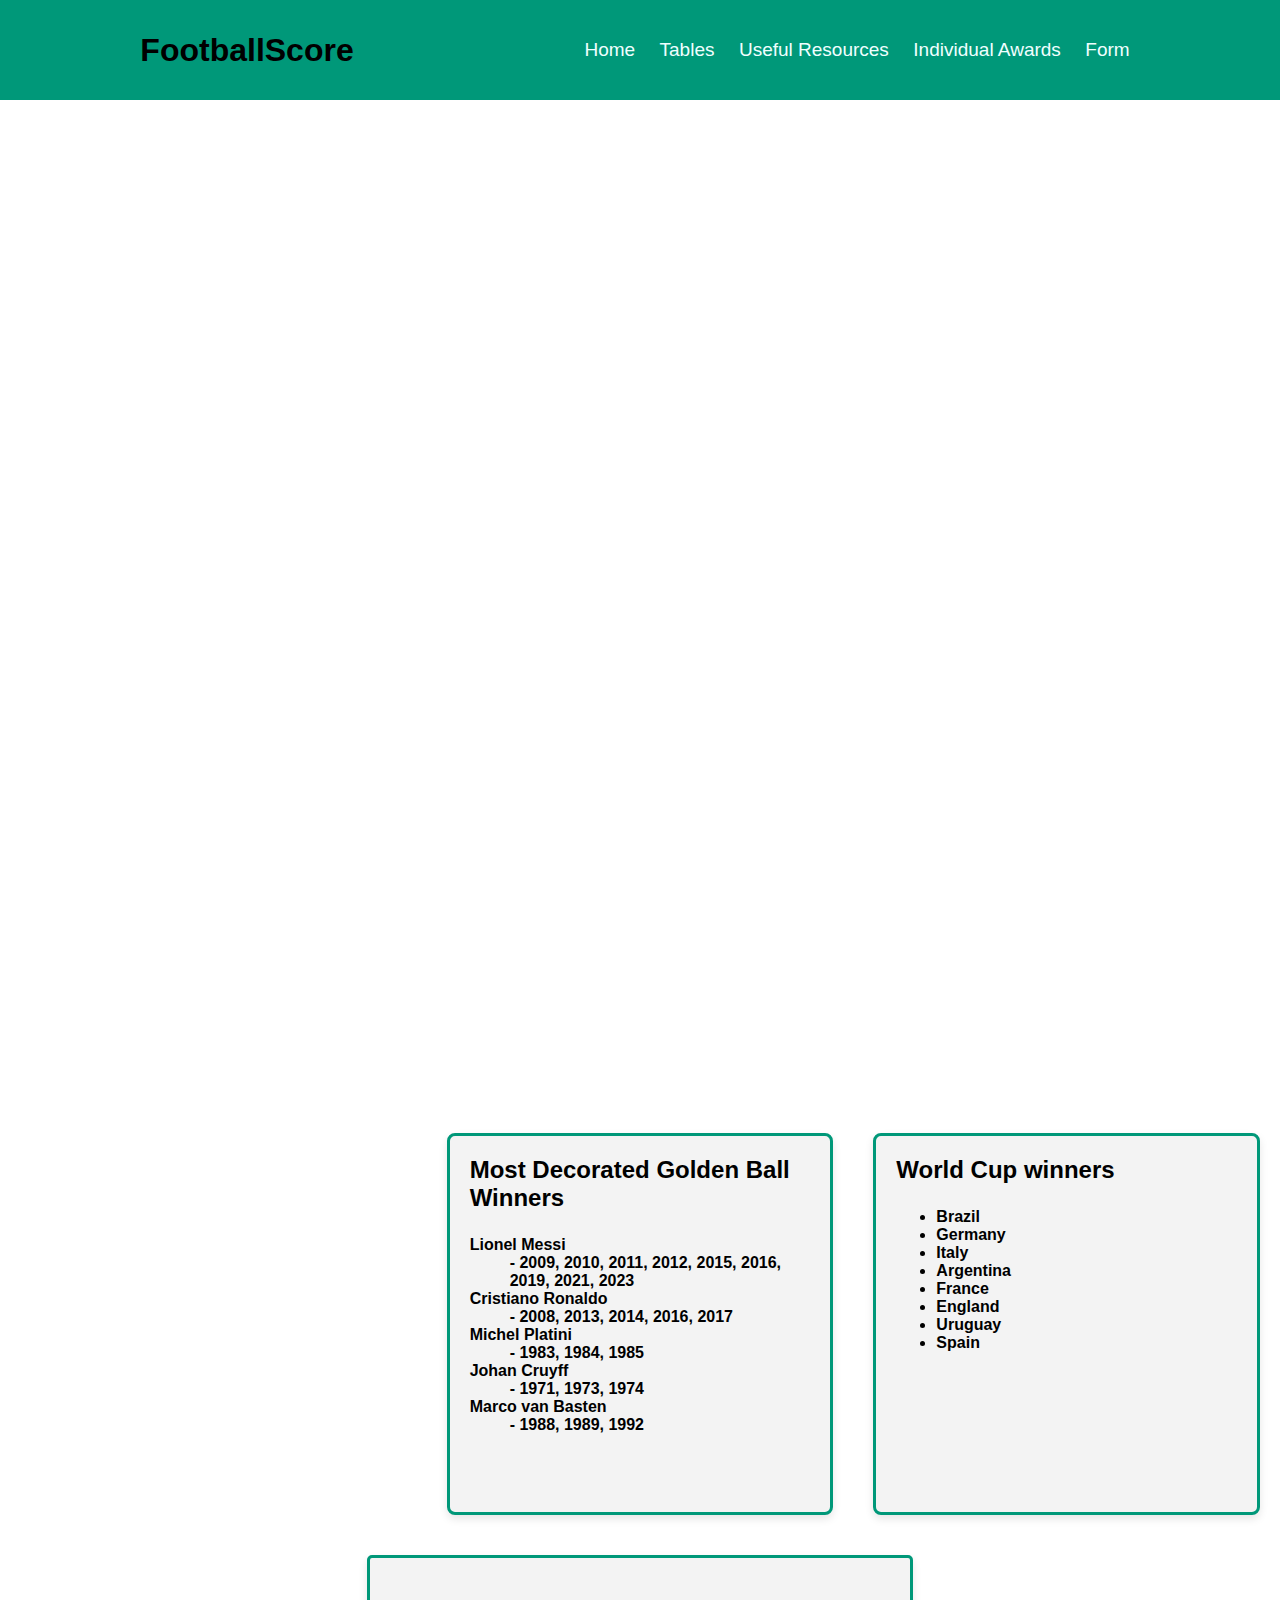
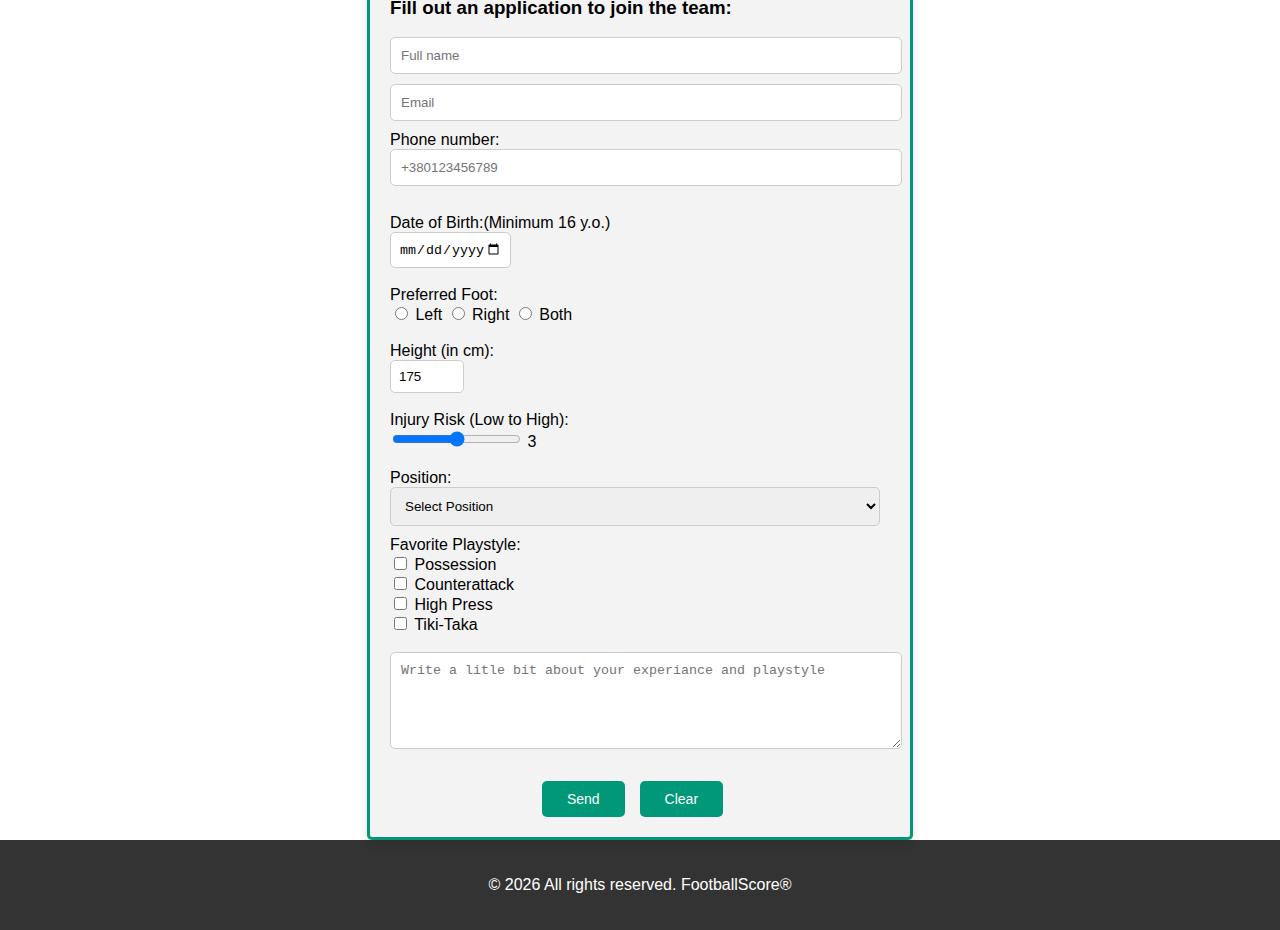
<file: index.html>
<!DOCTYPE html>
<html lang="en">
    <head>
        <meta charset="UTF-8" />
        <meta name="viewport" content="width=device-width, initial-scale=1.0" />
        <link rel="stylesheet" href="/style.css">
        <title>FootballScore</title>
    </head>
    <body>
        <header>  
                <button class="dropbtn">Menu</button>
                <h1 id="nav-h1">FootballScore</h1>        
            <nav class="menu">
                <ul id="menu-items" class="menu-items">
                    <li><a href="#">Home</a></li>
                    <li><a href="#tables">Tables</a></li>
                    <li><a href="#resources">Useful Resources</a></li>
                    <li><a href="#goldenBall">Individual Awards</a></li>
                    <li><a href="#userForm">Form</a></li>
                </ul>
            </nav>
        </header>
        <main>
        <div class="image-container">
            <div class="image-item">
                <img src="/image/ronaldo.jpg" alt="Ronaldo's bicycle goal against Juventus">
            </div>
            <div class="image-item">
                <img src="/image/messi.jpg" alt="Messi's free-kick goal against Liverpool">
            </div>
            <div class="image-item">
                <img src="/image/dovbyk.jpg" alt="Dovbyk's crucial goal against Sweden">
            </div>
        </div>
        
        <div id="tables" class="tables">
            
        <table id="playersPrice">
            <caption>Top 5 most expensive players according to Transfermarket</caption>
            <thead>
                <tr>
                    <th>Rank</th>
                    <th>Name</th>
                    <th>Club</th>
                    <th>Age</th>
                    <th>Market Value</th>
                </tr>
            </thead>
            <tbody>
                <tr>
                    <td>1</td>
                    <td>Jude Bellingham</td>
                    <td>Real Madrid</td>
                    <td>20</td>
                    <td>€180.00m</td>
                </tr>
                <tr>
                    <td>2</td>
                    <td>Erling Haaland</td>
                    <td>Manchester City</td>
                    <td>23</td>
                    <td>€180.00m</td>
                </tr>
                <tr>
                    <td>3</td>
                    <td>Kylian Mbappe</td>
                    <td>PSG</td>
                    <td>25</td>
                    <td>€180.00m</td>
                </tr>
                <tr>
                    <td>4</td>
                    <td>Vinicius Junior</td>
                    <td>Real Madrid</td>
                    <td>23</td>
                    <td>€150.00m</td>
                </tr>
                <tr>
                    <td>5</td>
                    <td>Bukayo Saka</td>
                    <td>Arsenal</td>
                    <td>22</td>
                    <td>€120.00m</td>
                </tr>
            </tbody>
        </table>

        <table id="teamsPrice">
            <caption>Top 5 most expensive clubs according to Transfermarket </caption>
            <thead>
                <tr>
                    <th>Rank</th>
                    <th>Club</th>
                    <th>Competition</th>
                    <th>Market Value</th>
                </tr>
            </thead>
            <tbody>
                <tr>
                    <td>1</td>
                    <td>Manchester City</td>
                    <td>England Premier League</td>
                    <td>€1.26bn</td>
                </tr>
                <tr>
                    <td>2</td>
                    <td>Arsenal FC</td>
                    <td>England Premier League</td>
                    <td>€1.12bn</td>
                </tr>
                <tr>
                    <td>3</td>
                    <td>Real Madrid</td>
                    <td>Spain LaLiga</td>
                    <td>€1.04bn</td>
                </tr>
                <tr>
                    <td>4</td>
                    <td>Paris Saint-Germain</td>
                    <td>France Ligue 1</td>
                    <td>€1.03bn</td>
                </tr>
                <tr>
                    <td>5</td>
                    <td>Bayern Munich</td>
                    <td>Germany Bundesliga</td>
                    <td>€976.45m</td>
                </tr>
            </tbody>
        </table>
    </div>

    <div class="information">
        <div id="resources">
            <h3>Useful Resources</h3>
            
                <ol>
                    <li>
                        News
                        <ul>
                            <li>
                                <a href="https://www.espn.com/soccer/" target="_blank">ESPN News</a>
                            </li>
                            <li>
                                <a href="https://www.skysports.com/football" target="_blank">Skysports News</a>
                            </li>
                            <li>
                                <a href="https://www.goal.com/" target="_blank">Goal </a>
                            </li>
                        </ul>
                    </li>
                    <li>
                        Transfers
                        <ul>
                            <li>
                                <a href="https://www.transfermarkt.com/" target="_blank">Transfermarkt</a>
                            </li>
                            <li>
                                <a href="https://www.footballtransfers.com/" target="_blank">Football Transfers</a>
                            </li>
                            <li>
                                <a href="https://www.goal.com/en/category/transfers/1/k94w8e1yy9ch14mllpf4srnks" target="_blank">Goal</a>
                            </li>
                        </ul>
                    </li>
                    <li>
                        Leagues
                        <ul>
                            <li>
                                <a href="https://www.premierleague.com/" target="_blank">Premier League</a>
                            </li>
                            <li>
                                <a href="https://www.laliga.com/" target="_blank">La Liga</a>
                            </li>
                            <li>
                                <a href="https://www.legaseriea.it/en" target="_blank">Serie A</a>
                            </li>
                            <li>
                                <a href="https://www.bundesliga.com/en/bundesliga" target="_blank">Bundesliga</a>
                            </li>
                            <li>
                                <a href="https://www.uefa.com/" target="_blank">UEFA Champions League</a>
                            </li>
                        </ul>
                    </li>
                </ol>
        </div>
    
            <div id="goldenBall">

                <h3>Most Decorated Golden Ball Winners</h3>
                    <dl>
                        <dt>Lionel Messi</dt>
                        <dd>- 2009, 2010, 2011, 2012, 2015, 2016, 2019, 2021, 2023</dd>
                        
                        <dt>Cristiano Ronaldo</dt>
                        <dd>- 2008, 2013, 2014, 2016, 2017</dd>
                        
                        <dt>Michel Platini</dt>
                        <dd>- 1983, 1984, 1985</dd>
                        
                        <dt>Johan Cruyff</dt>
                        <dd>- 1971, 1973, 1974</dd>
                        
                        <dt>Marco van Basten</dt>
                        <dd>- 1988, 1989, 1992</dd>
                    </dl>  
            </div>

            <div id="worldCup">
                <h3>World Cup winners</h3>
                    <ul>
                        
                        <li>Brazil</li>
                        <li>Germany</li>
                        <li>Italy</li>
                        <li>Argentina</li>
                        <li>France</li>
                        <li>England</li>
                        <li>Uruguay</li>
                        <li>Spain</li>
                    </ul>
            </div>
            </div>
            
            
            
            <div id="userForm"> 
                <h3>Fill out an application to join the team:</h3> 
                <form id="surveyForm"> 
                    <input type="text" id="fullName" name="fullName" placeholder="Full name" maxlength="30" required> 
                    <br> 

                    <input type = "email" id="email" name = "email" placeholder="Email" required> 
                    <br>

                    <label for="phone">Phone number:</label><br>
                    <input type="tel" id="phone" name="phone" pattern="\+\d{3}\d{9}" placeholder="+380123456789" required>
                    <br><br>

                    <label for="dob">Date of Birth:(Minimum 16 y.o.)</label><br> 
                    <input type="date" id="dob" name="dob" required><br> 
                    <br> 
 
                    <label>Preferred Foot:</label><br> 
                    <input type="radio" id="leftFoot" name="foot" value="Left" required> Left 
                    <input type="radio" id="rightFoot" name="foot" value="Right"> Right
                    <input type="radio" id="bothFeet" name="foot" value="Both feet"> Both 
                    <br><br> 

                    <label for="height">Height (in cm):</label><br>
                    <input type="number" id="height" name="height" min="100" max="250" value="175" required>
                    <br><br>
                    <label for="injuryRisk">Injury Risk (Low to High):</label><br>
                    <input type="range" id="injuryRisk" name="injuryRisk" min="1" max="5" value="3" oninput="this.nextElementSibling.value = this.value" required>
                    <output>3</output>

                    <br><br>

                    <label for="position">Position:</label><br> 
                    <select id="position" name="position" required>  
                        <option value="" disabled selected>Select Position</option> 
                        <option value="goalkeeper">Goalkeeper</option> 
                        <option value="defender">Defender</option> 
                        <option value="midfielder">Midfielder</option> 
                        <option value="winger">Winger</option> 
                        <option value="forward">Forward</option> 
                    </select> 

                    <br>

                    <label>Favorite Playstyle:</label><br>
                    <input type="checkbox" id="possession" name="playstyle" value="possession" >
                    <label for="possession">Possession</label><br>
                    <input type="checkbox" id="counterattack" name="playstyle" value="counterattack">
                    <label for="counterattack">Counterattack</label><br>
                    <input type="checkbox" id="highpress" name="playstyle" value="highpress">
                    <label for="highpress">High Press</label><br>
                    <input type="checkbox" id="tiki-taka" name="playstyle" value="tiki-taka">
                    <label for="tiki-taka">Tiki-Taka</label><br>
 
                    <br>
                 
                    <textarea id="experiance" cols="35" rows="5" wrap="virtual" placeholder="Write a litle bit about your experiance and playstyle" required></textarea>
                    <br><br>

                    <div class="button-container"> 
                    <input type="submit" name="submit" value="Send"> 
                        <input type="reset" name="reset" value="Clear"> 
                    </div> 
                </form> 
            </div>

        </main>

        <footer>
            <p>&copy; <span id="currentYear"></span> All rights reserved. FootballScore&reg;</p>
        </footer>
        <script src="script.js"></script>
    </body>
</html>
</file>
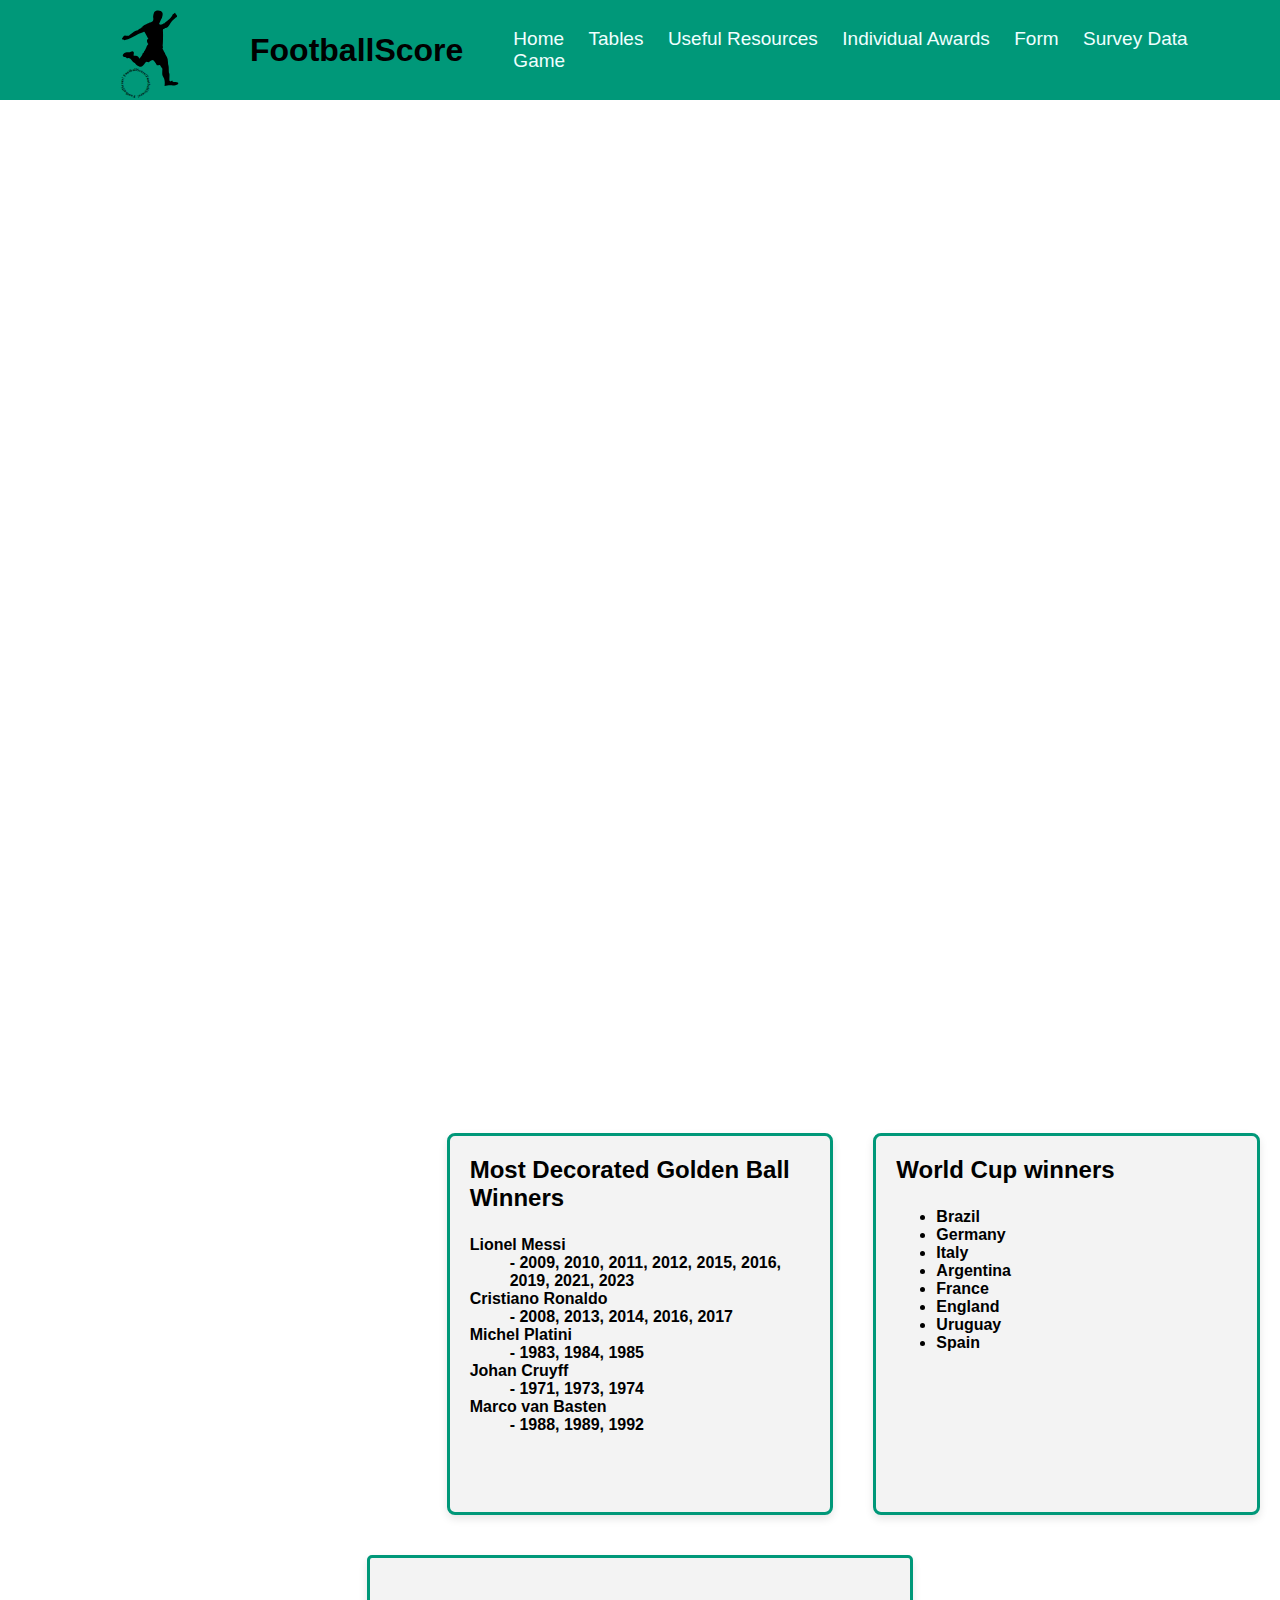
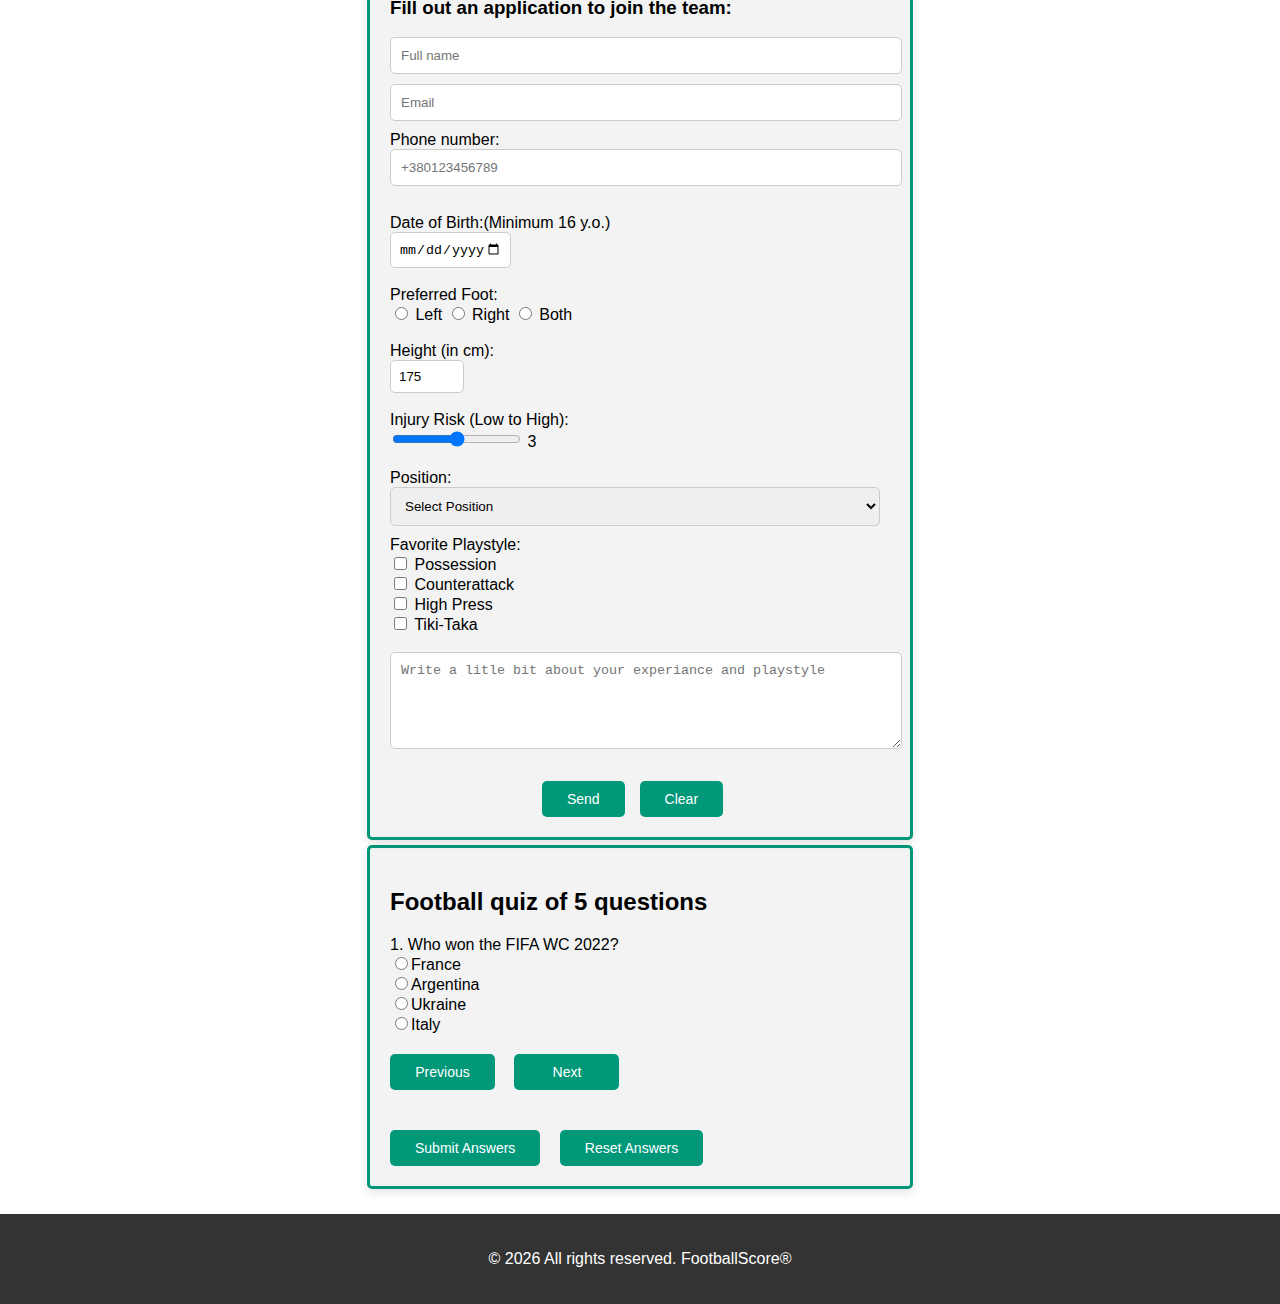
<file: pages/index.html>
<!DOCTYPE html>
<html lang="en">
    <head>
        <meta charset="UTF-8" />
        <meta name="viewport" content="width=device-width, initial-scale=1.0" />
        <link rel="stylesheet" href="/style.css">
        <title>FootballScore</title>
    </head>
    <body>
        <header>  
            <button class="dropbtn">Menu</button>
            <a href="/pages/index.html" title="Go to website"><img src="/image/football.svg" alt="Football" width="200px" height="100px"></a>
            <h1 id="nav-h1">FootballScore</h1>        
            <nav class="menu">
                <ul id="menu-items" class="menu-items">
                    <li><a href="#">Home</a></li>
                    <li><a href="#tables">Tables</a></li>
                    <li><a href="#resources">Useful Resources</a></li>
                    <li><a href="#goldenBall">Individual Awards</a></li>
                    <li><a href="#userForm">Form</a></li>
                    <li><a href="/pages/surveyFilter.html">Survey Data</a></li>
                    <li><a href="/pages/game.html">Game</a></li>
                </ul>
            </nav>
        </header>
        <main>
        <div class="image-container">
            <div class="image-item">
                <img src="/image/ronaldo.jpg" alt="Ronaldo's bicycle goal against Juventus">
            </div>
            <div class="image-item">
                <img src="/image/messi.jpg" alt="Messi's free-kick goal against Liverpool">
            </div>
            <div class="image-item">
                <img src="/image/dovbyk.jpg" alt="Dovbyk's crucial goal against Sweden">
            </div>
        </div>
        
        <div id="tables" class="tables">
            
        <table id="playersPrice">
            <caption>Top 5 most expensive players according to Transfermarket</caption>
            <thead>
                <tr>
                    <th>Rank</th>
                    <th>Name</th>
                    <th>Club</th>
                    <th>Age</th>
                    <th>Market Value</th>
                </tr>
            </thead>
            <tbody>
                <tr>
                    <td>1</td>
                    <td>Jude Bellingham</td>
                    <td>Real Madrid</td>
                    <td>20</td>
                    <td>€180.00m</td>
                </tr>
                <tr>
                    <td>2</td>
                    <td>Erling Haaland</td>
                    <td>Manchester City</td>
                    <td>23</td>
                    <td>€180.00m</td>
                </tr>
                <tr>
                    <td>3</td>
                    <td>Kylian Mbappe</td>
                    <td>PSG</td>
                    <td>25</td>
                    <td>€180.00m</td>
                </tr>
                <tr>
                    <td>4</td>
                    <td>Vinicius Junior</td>
                    <td>Real Madrid</td>
                    <td>23</td>
                    <td>€150.00m</td>
                </tr>
                <tr>
                    <td>5</td>
                    <td>Bukayo Saka</td>
                    <td>Arsenal</td>
                    <td>22</td>
                    <td>€120.00m</td>
                </tr>
            </tbody>
        </table>

        <table id="teamsPrice">
            <caption>Top 5 most expensive clubs according to Transfermarket </caption>
            <thead>
                <tr>
                    <th>Rank</th>
                    <th>Club</th>
                    <th>Competition</th>
                    <th>Market Value</th>
                </tr>
            </thead>
            <tbody>
                <tr>
                    <td>1</td>
                    <td>Manchester City</td>
                    <td>England Premier League</td>
                    <td>€1.26bn</td>
                </tr>
                <tr>
                    <td>2</td>
                    <td>Arsenal FC</td>
                    <td>England Premier League</td>
                    <td>€1.12bn</td>
                </tr>
                <tr>
                    <td>3</td>
                    <td>Real Madrid</td>
                    <td>Spain LaLiga</td>
                    <td>€1.04bn</td>
                </tr>
                <tr>
                    <td>4</td>
                    <td>Paris Saint-Germain</td>
                    <td>France Ligue 1</td>
                    <td>€1.03bn</td>
                </tr>
                <tr>
                    <td>5</td>
                    <td>Bayern Munich</td>
                    <td>Germany Bundesliga</td>
                    <td>€976.45m</td>
                </tr>
            </tbody>
        </table>
    </div>

    <div class="information">
        <div id="resources">
            <h3>Useful Resources</h3>
            
                <ol>
                    <li>
                        News
                        <ul>
                            <li>
                                <a href="https://www.espn.com/soccer/" target="_blank">ESPN News</a>
                            </li>
                            <li>
                                <a href="https://www.skysports.com/football" target="_blank">Skysports News</a>
                            </li>
                            <li>
                                <a href="https://www.goal.com/" target="_blank">Goal </a>
                            </li>
                        </ul>
                    </li>
                    <li>
                        Transfers
                        <ul>
                            <li>
                                <a href="https://www.transfermarkt.com/" target="_blank">Transfermarkt</a>
                            </li>
                            <li>
                                <a href="https://www.footballtransfers.com/" target="_blank">Football Transfers</a>
                            </li>
                            <li>
                                <a href="https://www.goal.com/en/category/transfers/1/k94w8e1yy9ch14mllpf4srnks" target="_blank">Goal</a>
                            </li>
                        </ul>
                    </li>
                    <li>
                        Leagues
                        <ul>
                            <li>
                                <a href="https://www.premierleague.com/" target="_blank">Premier League</a>
                            </li>
                            <li>
                                <a href="https://www.laliga.com/" target="_blank">La Liga</a>
                            </li>
                            <li>
                                <a href="https://www.legaseriea.it/en" target="_blank">Serie A</a>
                            </li>
                            <li>
                                <a href="https://www.bundesliga.com/en/bundesliga" target="_blank">Bundesliga</a>
                            </li>
                            <li>
                                <a href="https://www.uefa.com/" target="_blank">UEFA Champions League</a>
                            </li>
                        </ul>
                    </li>
                </ol>
        </div>
    
            <div id="goldenBall">

                <h3>Most Decorated Golden Ball Winners</h3>
                    <dl>
                        <dt>Lionel Messi</dt>
                        <dd>- 2009, 2010, 2011, 2012, 2015, 2016, 2019, 2021, 2023</dd>
                        
                        <dt>Cristiano Ronaldo</dt>
                        <dd>- 2008, 2013, 2014, 2016, 2017</dd>
                        
                        <dt>Michel Platini</dt>
                        <dd>- 1983, 1984, 1985</dd>
                        
                        <dt>Johan Cruyff</dt>
                        <dd>- 1971, 1973, 1974</dd>
                        
                        <dt>Marco van Basten</dt>
                        <dd>- 1988, 1989, 1992</dd>
                    </dl>  
            </div>

            <div id="worldCup">
                <h3>World Cup winners</h3>
                    <ul>
                        
                        <li>Brazil</li>
                        <li>Germany</li>
                        <li>Italy</li>
                        <li>Argentina</li>
                        <li>France</li>
                        <li>England</li>
                        <li>Uruguay</li>
                        <li>Spain</li>
                    </ul>
            </div>
            </div>
            
            
            
            <div id="userForm"> 
                <h3>Fill out an application to join the team:</h3> 
                <form id="surveyForm"> 
                    <input type="text" id="fullName" name="fullName" placeholder="Full name" maxlength="30" required> 
                    <br> 

                    <input type = "email" id="email" name = "email" placeholder="Email" required> 
                    <br>

                    <label for="phone">Phone number:</label><br>
                    <input type="tel" id="phone" name="phone" pattern="\+\d{3}\d{9}" placeholder="+380123456789" required>
                    <br><br>

                    <label for="dob">Date of Birth:(Minimum 16 y.o.)</label><br> 
                    <input type="date" id="dob" name="dob" required><br> 
                    <br> 
 
                    <label>Preferred Foot:</label><br> 
                    <input type="radio" id="leftFoot" name="foot" value="Left" required> Left 
                    <input type="radio" id="rightFoot" name="foot" value="Right"> Right
                    <input type="radio" id="bothFeet" name="foot" value="Both feet"> Both 
                    <br><br> 

                    <label for="height">Height (in cm):</label><br>
                    <input type="number" id="height" name="height" min="100" max="250" value="175" required>
                    <br><br>
                    <label for="injuryRisk">Injury Risk (Low to High):</label><br>
                    <input type="range" id="injuryRisk" name="injuryRisk" min="1" max="5" value="3" oninput="this.nextElementSibling.value = this.value" required>
                    <output>3</output>

                    <br><br>

                    <label for="position">Position:</label><br> 
                    <select id="position" name="position" required>  
                        <option value="" disabled selected>Select Position</option> 
                        <option value="goalkeeper">Goalkeeper</option> 
                        <option value="defender">Defender</option> 
                        <option value="midfielder">Midfielder</option> 
                        <option value="winger">Winger</option> 
                        <option value="forward">Forward</option> 
                    </select> 

                    <br>

                    <label>Favorite Playstyle:</label><br>
                    <input type="checkbox" id="possession" name="playstyle" value="possession" >
                    <label for="possession">Possession</label><br>
                    <input type="checkbox" id="counterattack" name="playstyle" value="counterattack">
                    <label for="counterattack">Counterattack</label><br>
                    <input type="checkbox" id="highpress" name="playstyle" value="highpress">
                    <label for="highpress">High Press</label><br>
                    <input type="checkbox" id="tiki-taka" name="playstyle" value="tiki-taka">
                    <label for="tiki-taka">Tiki-Taka</label><br>
 
                    <br>
                 
                    <textarea id="experiance" cols="35" rows="5" wrap="virtual" placeholder="Write a litle bit about your experiance and playstyle" required></textarea>
                    <br><br>

                    <div class="button-container"> 
                    <input type="submit" name="submit" value="Send"> 
                        <input type="reset" name="reset" value="Clear"> 
                    </div> 
                </form> 
            </div>
            <div id="quizContainer">
                <h2>Football quiz of 5 questions</h2>
                <div id="quiz"></div>
                <div id="navigation">
                    <button id="prev">Previous</button>
                    <button id="next">Next</button>
                </div>
                <div id="results"></div>
                <div class="button-container">
                    <input type="submit" id="quizSubmit" value="Submit Answers"> 
                    <input type="reset" id="quizReset" value="Reset Answers"> 
                </div>
            </div>
        </main>

        <footer>
            <p>&copy; <span id="currentYear"></span> All rights reserved. FootballScore&reg;</p>
        </footer>
        <script src="/js/script.js"></script>
        <script src="/js/userQuiz.js"></script>
    </body>
</html>
</file>
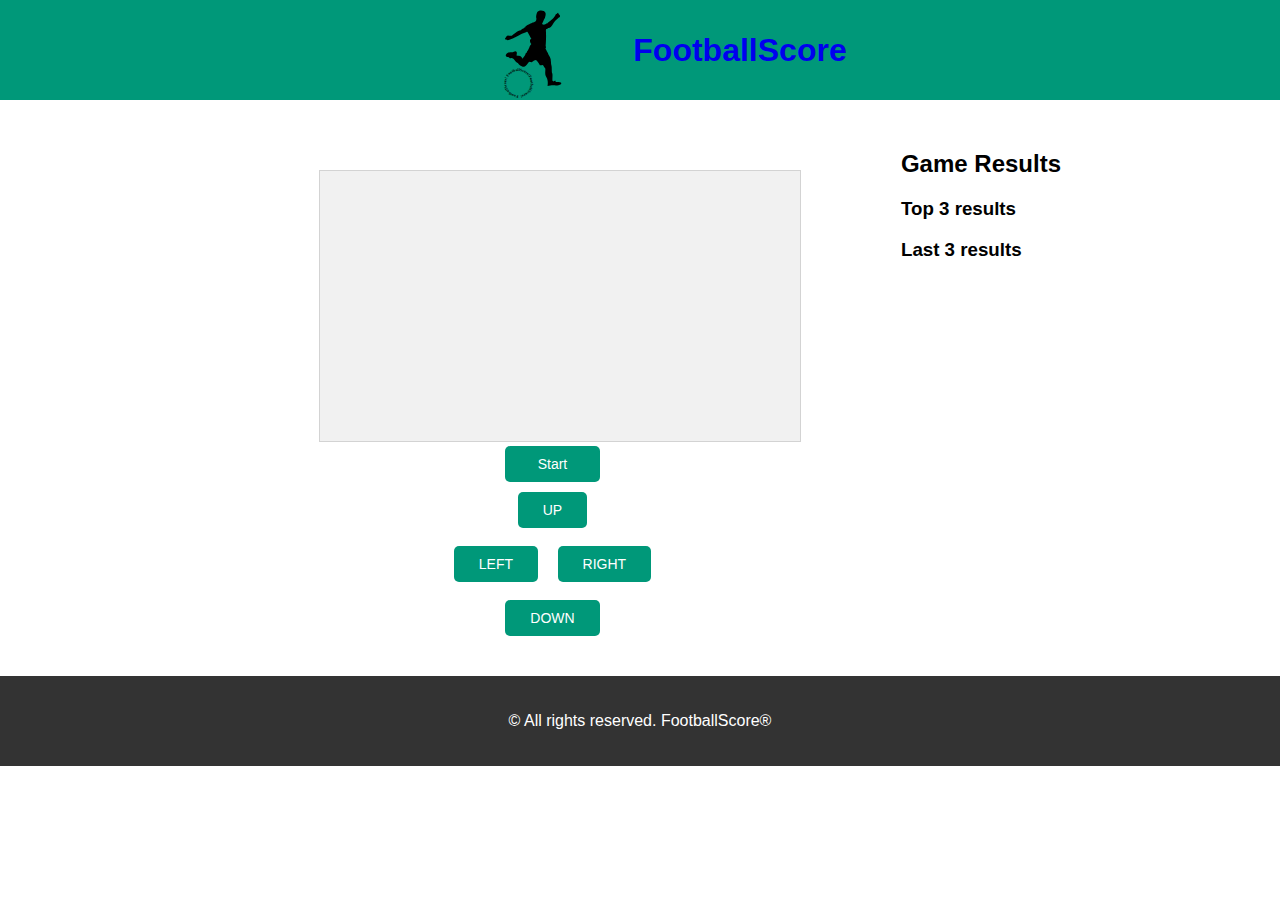
<file: pages/game.html>
<!DOCTYPE html>
<html lang="en">
    <head>
        <meta charset="UTF-8">
        <meta name="viewport" content="width=device-width, initial-scale=1.0">
        <title>Game</title>
        <link rel="stylesheet" href="../style.css">
    </head>
    <body onload="loadGame()">
        <header class="additionPageHeader">  
            <a href="/pages/index.html" title="Go to website"><img src="/image/football.svg" alt="Football" width="200px" height="100px"></a>
            <a href="/pages/index.html" title="Go to website"><h1 id="nav-h1">FootballScore</h1></a>
        </header>
        <main>
            <div id="gameAndResults">
                <div id="game">
                    <div id="gameArea"></div>
                    <div id="gameButtons">
                        <button id="startButton" onclick="startGame()">Start</button>
                        <button id="restartButton" onclick="restartGame()" style="display:none;">Restart</button>
                    </div>
                    <div id="gameNav">
                        <button onmousedown="moveup()" onmouseup="clearmove()" ontouchstart="moveup()">UP</button><br><br>
                        <button onmousedown="moveleft()" onmouseup="clearmove()" ontouchstart="moveleft()">LEFT</button>
                        <button onmousedown="moveright()" onmouseup="clearmove()" ontouchstart="moveright()">RIGHT</button><br><br>
                        <button onmousedown="movedown()" onmouseup="clearmove()" ontouchstart="movedown()">DOWN</button>
                    </div>
                </div>
                <div id="gameResults">
                    <h2>Game Results</h2>
                    <div id="topResults">
                        <h3>Top 3 results</h3>
                    </div>
                    <div id="bottomResults">
                        <h3>Last 3 results</h3>
                    </div>
                </div>
            </div>
        </main>
        <footer>
            <p>&copy; <span id="currentYear"></span> All rights reserved. FootballScore&reg;</p>
        </footer>
        <script src="/js/gameScript.js"></script>
    </body>
</html>
</file>
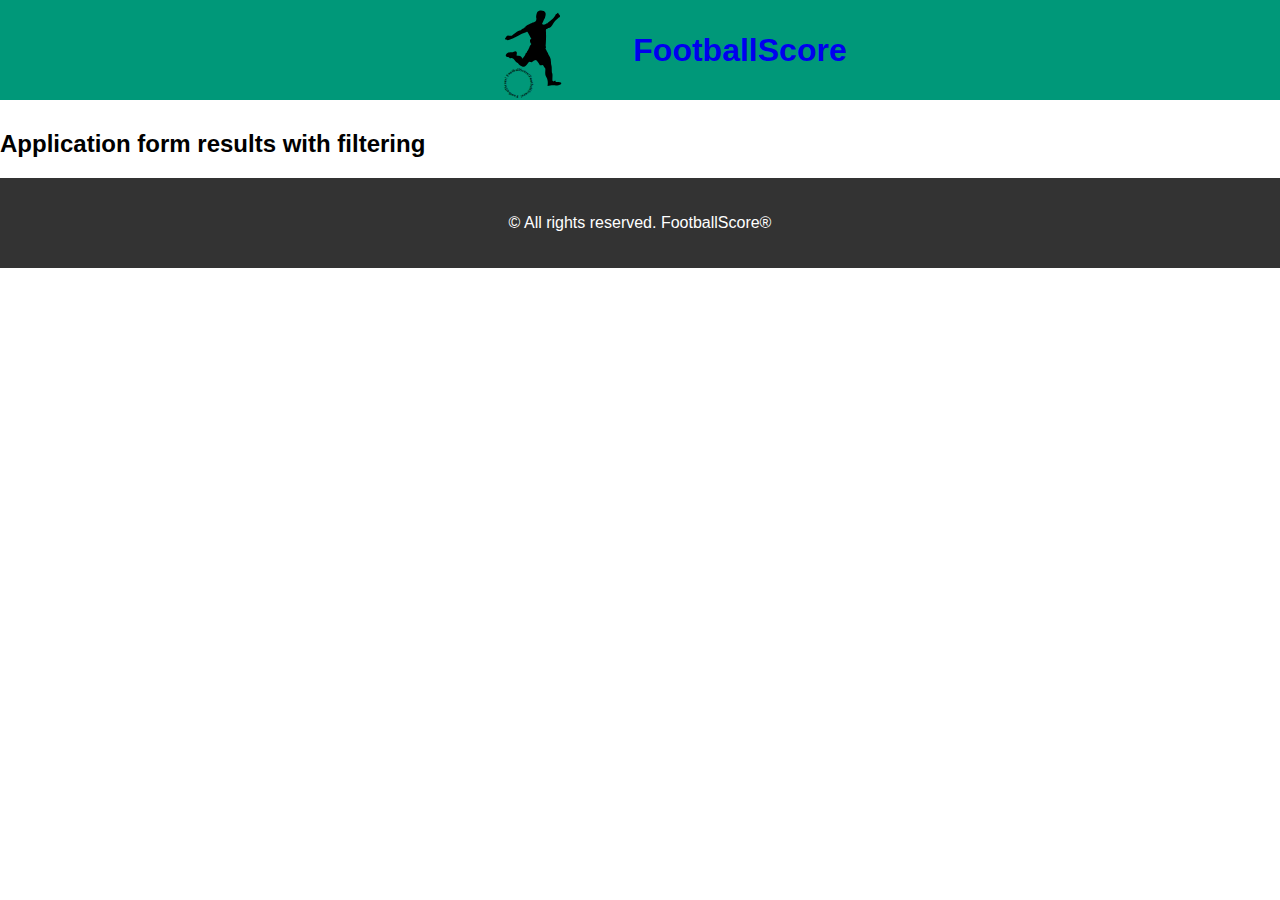
<file: pages/surveyFilter.html>
<!DOCTYPE html>
<html lang="en">
    <head>
        <meta charset="UTF-8">
        <meta name="viewport" content="width=device-width, initial-scale=1.0">
        <title>Survey Filters</title>
        <link rel="stylesheet" href="../style.css">
    </head>
    <body>
        <header class="additionPageHeader">  
            <a href="/pages/index.html" title="Go to website"><img src="/image/football.svg" alt="Football" width="200px" height="100px"></a>
            <a href="/pages/index.html" title="Go to website"><h1 id="nav-h1">FootballScore</h1></a>
        </header>
        <main>
            <h2>Application form results with filtering</h2>
            <div id="allParticipantsList"></div>
            <div id="participantsFilter"></div>
        </main>
        <footer>
            <p>&copy; <span id="currentYear"></span> All rights reserved. FootballScore&reg;</p>
        </footer>
        <script src="/js/filters.js"></script>
    </body>
</html>
</file>
<file: style.css>
@charset "UTF-8";
@keyframes image_animation {
  0% {
    opacity: 0;
  }
  20% {
    opacity: 1;
  }
  33% {
    opacity: 1;
  }
  53% {
    opacity: 0;
  }
}
@keyframes slide_up {
  from {
    opacity: 0;
    transform: translateY(20px);
  }
  to {
    opacity: 1;
    transform: translateY(0);
  }
}
@keyframes slide_from_left {
  from {
    opacity: 0;
    transform: translateX(-100%);
  }
  to {
    opacity: 1;
    transform: translateX(0);
  }
}
@keyframes slide_from_right {
  from {
    opacity: 0;
    transform: translateX(100%);
  }
  to {
    opacity: 1;
    transform: translateX(0);
  }
}
@keyframes fade_in {
  from {
    opacity: 0;
  }
  to {
    opacity: 1;
  }
}
body {
  font-family: Arial, sans-serif;
  margin: 0;
  padding: 0;
}

a {
  text-decoration: none;
}
a:visited {
  color: inherit;
}

header {
  background-color: #009879;
  display: flex;
  height: 100px;
  align-items: center;
  margin-bottom: 30px;
  justify-content: space-around;
  padding: 0px 50px;
}
header nav a span {
  font-size: 14px;
}

.menu a {
  color: inherit;
}
.menu li {
  display: inline-block;
  color: azure;
  font-size: 19px;
  padding: 0px 5px;
  margin: 0px 5px;
  transition: all 0.5s ease;
}
.menu li:hover {
  color: #410087;
}

.tables {
  display: flex;
  align-items: center;
  flex-direction: column;
  width: 100%;
}

table {
  border-collapse: collapse;
  opacity: 0;
  transform: translateX(100%);
  animation: slide_from_left 1s ease-in-out forwards;
  margin-top: 25px;
  font-family: sans-serif;
  box-shadow: 0 0 20px rgba(0, 0, 0, 0.15);
  width: 90%;
  max-width: 100%;
}
table caption {
  margin-bottom: 5px;
  font-size: 20px;
}
table th,
table td {
  padding: 10px 10px;
}
table thead tr {
  background-color: #009879;
  color: #fff;
  text-align: left;
}
table tbody tr {
  border-bottom: 1px solid #dddddd;
}
table tbody tr:nth-of-type(even) {
  background-color: #f3f3f3;
}
table tbody tr:last-of-type {
  border-bottom: 2px solid #009879;
}
table tbody tr:hover {
  background-color: #009879;
  color: #fff;
}

#resources {
  display: flex;
  flex-direction: column;
  align-items: center;
  border: solid 3px #009879;
  padding: 10px;
  margin: 20px;
  flex: 1;
  font-weight: 600;
  background-color: #f3f3f3;
  padding: 20px;
  border-radius: 8px;
  box-shadow: 0 4px 8px rgba(0, 0, 0, 0.1);
  opacity: 0;
  animation: fade_in 1s ease forwards;
}
#resources h3 {
  margin-top: 0;
  font-size: 1.5rem;
  color: #333;
}
#resources a {
  font-weight: bold;
  color: #02745d;
  transition: color 0.3s ease;
}
#resources a:hover {
  color: #410087;
}

footer {
  background-color: #333;
  color: #fff;
  padding: 20px;
  text-align: center;
}

.information {
  display: flex;
  justify-content: space-between;
  margin-top: 20px;
}

#allParticipantsList {
  display: flex;
  justify-content: center;
}

#participantsFilter {
  display: flex;
  flex-wrap: wrap;
  justify-content: center;
}

#participantsFilter > div {
  margin: 10px;
  padding: 10px;
  border: 3px solid #02745d;
  border-radius: 5px;
  max-width: 300px;
  overflow-y: auto;
  flex: 1 1 auto;
}

#goldenBall,
#worldCup {
  border: solid 3px #009879;
  margin: 20px;
  flex: 1;
  font-weight: 600;
  background-color: #f3f3f3;
  padding: 20px;
  border-radius: 8px;
  box-shadow: 0 4px 8px rgba(0, 0, 0, 0.1);
  animation: fade_in 1s ease forwards;
}
#goldenBall h3,
#worldCup h3 {
  margin-top: 0;
  font-size: 1.5rem;
}

#quizContainer {
  background-color: #f3f3f3;
  max-width: 500px;
  margin: 25px auto 25px;
  padding: 20px;
  border: solid 3px #009879;
  border-radius: 5px;
  box-shadow: 0 4px 8px rgba(0, 0, 0, 0.1);
  display: flex; /* Зміна: тепер використовує flex */
  flex-direction: column; /* Зміна: вертикальне розташування */
  align-items: flex-start; /* Зміна: вирівнювання елементів по центру */
  animation: fade_in 1s ease forwards;
}
#quizContainer button {
  width: 105px;
}

#quiz {
  margin-bottom: 20px;
}

#navigation {
  margin-bottom: 20px;
}

#results {
  margin-bottom: 20px;
}

.image-container {
  width: 60vw;
  height: 30vw;
  position: relative;
  overflow: hidden;
  margin: 5px auto;
}

.image-item {
  width: 100%;
  height: auto;
  position: absolute;
  top: 0;
  left: 50%;
  transform: translateX(-50%);
  opacity: 0;
  transition: opacity 0.5s ease-in-out;
}
.image-item img {
  width: 100%;
}
.image-item:nth-child(1) {
  animation: image_animation 12s infinite;
}
.image-item:nth-child(2) {
  animation: image_animation 12s infinite 4s;
}
.image-item:nth-child(3) {
  animation: image_animation 12s infinite 8s;
}

.image-item.active {
  opacity: 1;
}

#userForm {
  background-color: #f3f3f3;
  display: flex;
  flex-direction: column;
  max-width: 500px;
  margin: 0 auto;
  padding: 20px;
  border: solid 3px #009879;
  box-shadow: 0 4px 8px rgba(0, 0, 0, 0.1);
  border-radius: 5px;
  margin-bottom: 20px;
  transform: translateY(20px);
  animation: slide_up 1s ease forwards;
}
#userForm .button-container {
  display: flex;
  justify-content: center;
}

input[type=text],
input[type=email],
input[type=tel],
select,
textarea {
  width: calc(100% - 10px);
  padding: 10px;
  border: 1px solid #ccc;
  border-radius: 5px;
  margin-bottom: 10px;
}

input[type=date],
input[type=number] {
  padding: 8px 8px;
  border: 1px solid #ccc;
  border-radius: 5px;
}

input[type=submit],
input[type=reset],
button {
  font-size: 14px;
  padding: 10px 25px;
  background-color: #009879;
  color: #fff;
  border: none;
  border-radius: 5px;
  cursor: pointer;
  margin-right: 15px;
}
input[type=submit]:hover,
input[type=reset]:hover,
button:hover {
  background-color: #02745d;
}

.dropbtn {
  display: none;
  background-color: #116e5d;
  color: white;
  padding: 16px;
  font-size: 16px;
  border: none;
  cursor: pointer;
}
.dropbtn:hover {
  background-color: #11695e;
}

#game {
  display: flex;
  align-items: center;
  flex-direction: column;
  margin: 40px 100px;
}
#game #gameNav {
  text-align: center;
  width: 480px;
}
#game #gameButtons {
  display: flex;
  margin-bottom: 10px;
}
#game #gameButtons button {
  width: 95px;
}

#gameAndResults {
  display: flex;
  flex-wrap: wrap;
  justify-content: center;
}

canvas {
  border: 1px solid #d3d3d3;
  background-color: #f1f1f1;
}

.additionPageHeader {
  display: flex;
  justify-content: center;
}

@media screen and (max-width: 800px) {
  #userForm {
    margin: 20px;
  }
  .information {
    flex-direction: column;
  }
  .tables {
    font-size: 0.7em;
  }
  table th,
  table td {
    padding: 8px 8px;
  }
  header {
    display: flex;
    justify-content: space-between;
    align-items: center;
    padding: 10px;
    justify-content: flex-start;
  }
  .dropbtn {
    order: 1;
    display: block;
  }
  h1 {
    display: none;
  }
  .menu {
    position: relative;
    display: inline-block;
  }
  .menu-items {
    display: none;
    position: absolute;
    background-color: #f1f1f1;
    min-width: 160px;
    box-shadow: 0px 8px 16px 0px rgba(0, 0, 0, 0.2);
    z-index: 1;
  }
  .menu-items a {
    color: black;
    padding: 12px 16px;
    text-decoration: none;
    display: block;
  }
  .menu-items a:hover {
    background-color: #009879;
  }
  .show {
    display: block;
  }
  #allParticipantsList {
    justify-content: start;
    overflow-x: auto;
  }
}/*# sourceMappingURL=style.css.map */
</file>
